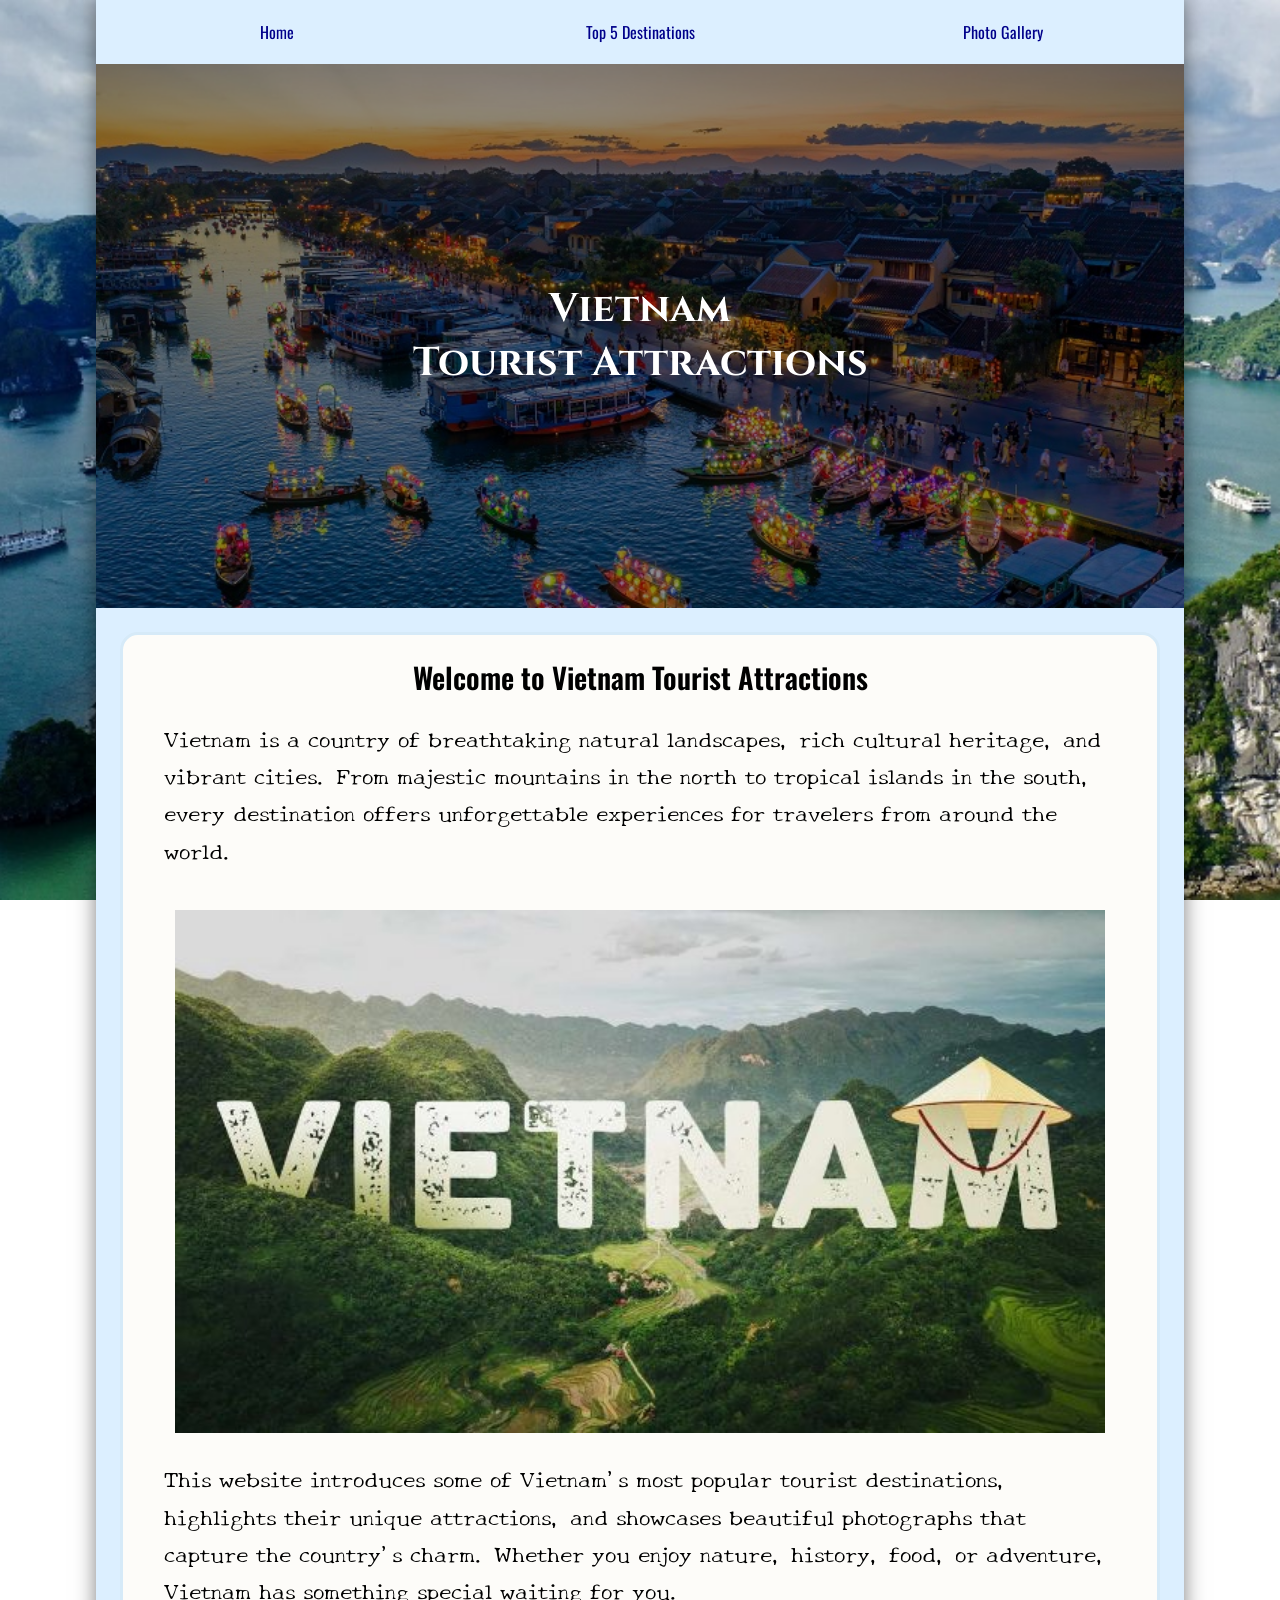
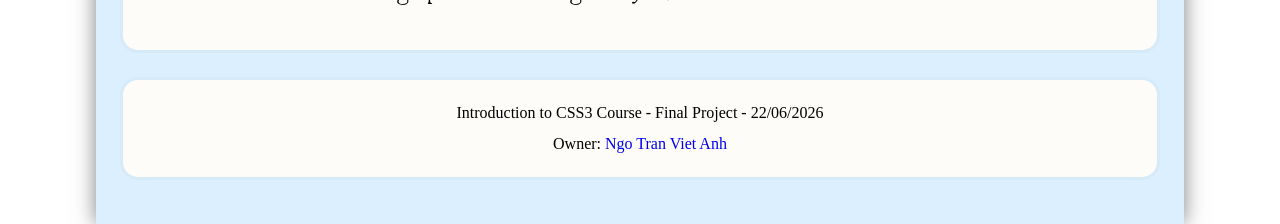
<file: index.html>
<!DOCTYPE html>
<html lang="en">

<head>
  <meta charset="utf-8">
  <meta name="viewport" content="width=device-width, initial-scale=1.0">
  <title>Vietnam Tourist Attractions</title>
  <link rel="preconnect" href="https://fonts.googleapis.com">
  <link rel="preconnect" href="https://fonts.gstatic.com" crossorigin>
  <link href="https://fonts.googleapis.com/css2?family=Cinzel:wght@400;700&display=swap" rel="stylesheet">
  <link href="https://fonts.googleapis.com/css2?family=New+Tegomin&family=Oswald:wght@200..700&display=swap" rel="stylesheet">
  <!-- You will need to link to the CSS file -->
  <link rel="stylesheet" href="css/style.css">
</head>

<body>
  <div class="container">
    <a href="#main-content" id="skip">Skip to main content</a>
    <header>
      <nav>
        <ul>
          <li><a href="index.html">Home</a></li>
          <li><a href="top5dest.html">Top 5 Destinations</a></li>
          <li><a href="photo_gallery.html">Photo Gallery</a></li>
        </ul>
      </nav>
      <div class="hero">
        <img src="images/hoi_an_tu_tren_cao.jpg" alt="Picture of Hoi An Old Town from a high view">
        <div class="hero-overlay">
          <h1>Vietnam <br> Tourist Attractions</h1>
        </div>
      </div>
      
    </header>

    <main id="main-content">
      <section class="welcome">
      <h2>Welcome to Vietnam Tourist Attractions</h2>

      <p>
        Vietnam is a country of breathtaking natural landscapes, rich cultural
        heritage, and vibrant cities. From majestic mountains in the north to
        tropical islands in the south, every destination offers unforgettable
        experiences for travelers from around the world.
      </p>
      <img id="home-img" src="/images/tuyen-diem-du-lich-viet-nam-4.jpg" alt="Pictuer of Viet Nam's mountain with the name Viet Nam in the middle">
      <p>
        This website introduces some of Vietnam's most popular tourist
        destinations, highlights their unique attractions, and showcases
        beautiful photographs that capture the country's charm. Whether you
        enjoy nature, history, food, or adventure, Vietnam has something
        special waiting for you.
      </p>
</section>
    </main>

    <footer class="dest">
      Introduction to CSS3 Course - Final Project - 22/06/2026 <br>
      <div>
        Owner:
        <a href="https://www.facebook.com/vanhdilac/" target="blank">
          Ngo Tran Viet Anh
        </a>
      </div>
    </footer>
  </div>

</body>

</html>
</file>
<file: css/style.css>
* {
  padding: 0;
  margin: 0;
  box-sizing: border-box;
}

footer {
  font-family: 'Times New Roman', Times, serif !important;
}

footer a {
  padding: 0;
  margin: 0;
}

body {
  font-family:'Segoe UI', Tahoma, Geneva, Verdana, sans-serif;
  background-image: url(/images/khu-du-lich-viet-nam-1.jpg);
  background-size: cover;
  background-position: center;
  background-repeat: no-repeat;
  background-attachment: fixed;
}

.container {
  width: clamp(600px, 85vw, 1200px);
  margin: 0 auto;
  background-color: #DCEFFF;
  min-height: 100vh;
  box-shadow: 0 0 20px rgba(0, 0, 0, .5);
  transition: width .2s ease;
  padding-bottom: 20px;
}

header {
  background-color: transparent;
}

main {
  background-color: transparent;
  font-size: clamp(.95rem, 1.2vw, 1.15);
}

#home-img {
  width: 90%;
  display: block;
  margin: auto;
  margin-bottom: 2.5%;
}

h2 {
  font-family: "Oswald", sans-serif;
}

li {
  flex-shrink: 1;
}

h1 {
  text-align: center;
  font-family: "Cinzel", serif;
}

p {
  line-height: clamp(1.5, 1.7, 1.9);
}

a {
  text-decoration: none;
}

a:visited {
  color: purple;
}

ul {
  width: 100%;
}

header img {
  display: block;
  margin: 0 auto;
}

nav {
  background-color: #DCEFFF;
  width: 100%;
  display: inline-flex;
  flex-direction: row;
  font-family: "Oswald",sans-serif;
}

nav ul {
  display: flex;
  list-style-type: none;
  flex-direction: row;
  flex-wrap: wrap;
}

nav li {
  padding: 0;
  flex: 1;
}

nav a {
  display: flex;
  align-items: center;
  justify-content: center;
  width: 100%;
  height: 100%;
  padding: clamp(20px, 1.3vw, 30px);
  color: darkblue;
  transition: background-color .3s ease,
              color .3s ease;
}

nav a:hover {
  background-color: rgb(135, 214, 243);
}


.hero {
  position: relative;
}

.hero img {
  width: 100%;
  display: block;
  overflow: hidden;
  aspect-ratio: 16/8;
  object-fit: cover;
}

.hero-overlay{
    position:absolute;
    inset:0;
    display:flex;
    justify-content:center;
    align-items:center;
    background:rgba(0,0,0,.45);
}

.hero h1 {
  position: absolute;
  color: white;
  top: 50%;
  left: 50%;
  transform: translate(-50%, -50%);
  font-size: clamp(0.3rem, 1rem + 3vw, 2.5rem);
  text-align: center;
  overflow-y: auto;
  z-index: 2;
  display: flex;
  justify-content: center;
  align-items: center;
}



.welcome {
  font-size: clamp(0.8rem, 1.5vw, 2rem);
  background-color: #FDFCF9;
  margin: 1.5rem;
  border: 0.2rem solid #D6EAF8;
  border-radius: 18px;
  margin-bottom: 0;
}

.welcome h2 {
  text-align: center;
  padding: clamp(1.3rem, 1.5vw, 2rem);
  font-weight: 600;
}

.welcome p {
  padding: 4%;
  padding-top: 0%;
  font-family: "New Tegomin", sans-serif;
  font-weight: 400;
  font-size: clamp(14px, 2vw, 22px);
}

.dest {
  text-align: center;
  padding: 1.5rem;
  display: flex;
  flex-direction: column;
  flex-wrap: wrap;
  gap: 0.8rem;
  background-color: #FDFCF9;
  margin: 1.5rem;
  border: 0.2rem solid #D6EAF8;
  border-radius: 18px;
  font-family: "New Tegomin", sans-serif;
}

.dest img {
  border-radius: 18px;
  width: 100%;
}

figcaption {
  font-size: clamp(12px, 2vw, 18px);
}

#ptg-header {
  background-color: #FDFCF9;
  padding: 1.5rem;
  display: flex;
  flex-direction: column;
  flex-wrap: wrap;
  gap: 0.8rem;
  margin: 1.5rem;
  border: 0.2rem solid #D6EAF8;
  border-radius: 18px;
  font-family: "Playfair Display", sans-serif;
  font-weight: 600;
}

#ptg-header h2 {
  font-weight: 800;
}

#ptg-grid-container {
  margin: 0 1.5rem;
  background-color: #FDFCF9;
  padding: 1.5rem;
  border-radius: 18px;
}

#ptg-grid {
  display: grid;
  grid-template-columns: repeat(3, minmax(0,1fr));
  gap: clamp(10px, 2vw, 24px);
  justify-content: center;
  align-items: center;
}

#ptg-grid img:nth-child(5) {
  border-radius: 11rem;
}

#ptg-grid img {
  width: 100%;
  display: block;
  height: auto;
  border-radius: 18px;
  border: 4px solid rgb(134, 215, 242);
}

#skip {
  display: block;
  position: absolute;
  left: -9999px;
  width: fit-content;
  padding: 10px;
  background-color: lightblue;
  text-decoration: none;
  z-index: 100;
}

#skip:hover {
  background-color: blue;
  color: white;
}

#skip:focus {
  left: 10px;
  top: 10px;
}

@media (max-width: 800px) {
  .container {
    width: 100%;
  }

  #ptg-grid {
    grid-template-columns: repeat(2, minmax(0, 1fr));
  }
}

@media (max-width: 600px) {
  .hero h1 {
    font-size: 1rem;
  }

  #ptg-grid {
    grid-template-columns: 1fr;
  }
  
  h2, p {
    font-size: 1rem;
  }
}
</file>
